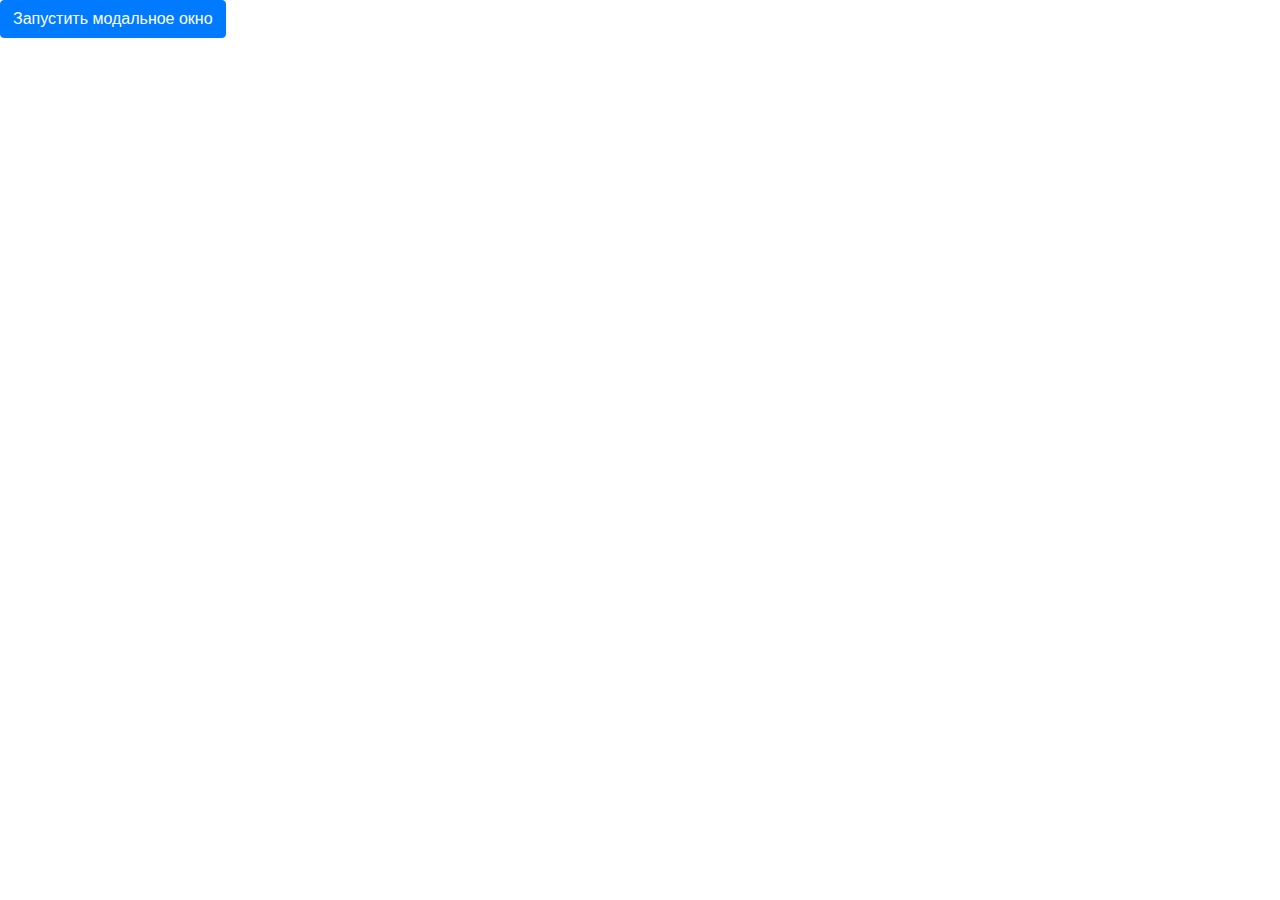
<file: d.html>
<!DOCTYPE html>
<html lang="en" dir="ltr">
    <head>
        <meta charset="utf-8">
        <link rel="stylesheet" href="https://maxcdn.bootstrapcdn.com/bootstrap/4.0.0-beta.2/css/bootstrap.min.css">
<script src="https://ajax.googleapis.com/ajax/libs/jquery/3.2.1/jquery.min.js"></script>
<script src="https://cdnjs.cloudflare.com/ajax/libs/popper.js/1.12.6/umd/popper.min.js"></script>
        <link href="https://cdn.jsdelivr.net/npm/bootstrap@5.0.0-beta1/dist/css/bootstrap.min.css" rel="stylesheet" integrity="sha384-giJF6kkoqNQ00vy+HMDP7azOuL0xtbfIcaT9wjKHr8RbDVddVHyTfAAsrekwKmP1" crossorigin="anonymous">
        <script src="https://maxcdn.bootstrapcdn.com/bootstrap/4.0.0-beta.2/js/bootstrap.min.js"></script>
        <title></title>
    </head>
    <body>
        <!-- Button trigger modal -->
<button type="button" class="btn btn-primary" data-toggle="modal" data-target="#exampleModal">
  Запустить модальное окно
</button>

<!-- Modal -->
<div class="modal fade" id="exampleModal" tabindex="-1" role="dialog" aria-labelledby="exampleModalLabel" aria-hidden="true">
  <div class="modal-dialog" role="document">
    <div class="modal-content">
      <div class="modal-header">
        <h5 class="modal-title" id="exampleModalLabel">Modal title</h5>
        <button type="button" class="close" data-dismiss="modal" aria-label="Close">
          <span aria-hidden="true">&times;</span>
        </button>
      </div>
      <div class="modal-body">
        <p>dawd</p>
      </div>
      <div class="modal-footer">
        <button type="button" class="btn btn-secondary" data-dismiss="modal">Close</button>
        <button type="button" class="btn btn-primary">Save changes</button>
      </div>
    </div>
  </div>
</div>
    </body>
</html>
</file>
